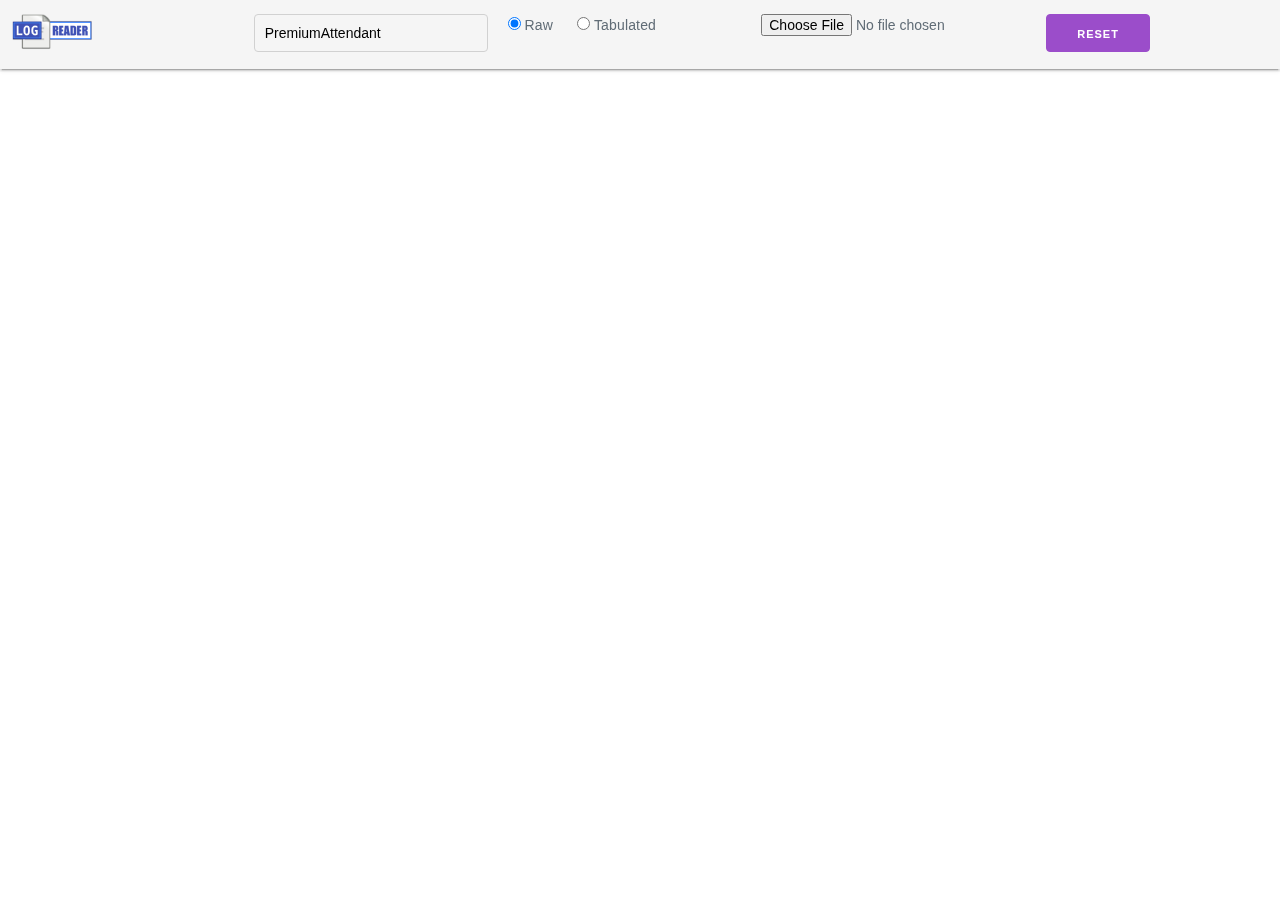
<file: src/index.html>
<!DOCTYPE html>
<html>

<head>
    <meta name="viewport" content="width=device-width, initial-scale=1">
    <meta name="description" content="LogViewer is web-based log file viewer">
    <meta name="author" content="Abhishek Kumar (kumarab@hcl.com)">
    <meta name="copyright" content="Abhishek Kumar (c) 2017">
    <meta name="license" content="MIT">
    <title>Log Reader</title>
    <link rel="shortcut icon" href="img/favicon.ico" type="image/x-icon">
    <link rel="icon" href="img/favicon.ico" type="image/x-icon">
    <link rel="stylesheet" href="css/normalize.css">
    <link rel="stylesheet" href="css/milligram.css">
    <link rel="stylesheet" href="css/main.css">
</head>

<body>
    <div class="app-ribbon mdl-shadow--2dp">
        <form id="ctrlPanel">
            <div class="row">
                <div class="column">
                    <img class="app-logo" src="img/logo.png">
                </div>
                <div class="column app-ctrl">
                    <input type="text" name="filterStr" id="filterStr" placeholder="Filter" value="PremiumAttendant">
                </div>
                <div class="column app-ctrl">
                    <input type="radio" name="outputFmt" id="fmtRaw" value="raw" checked> Raw
                    <span class="hspacer"></span>
                    <input type="radio" name="outputFmt" id="fmtTable" value="tabulated"> Tabulated
                </div>
                <div class="column app-ctrl">
                    <input type="file" name="fileRef" id="fileRef" />
                </div>
                <div class="column app-ctrl">
                    <input type="reset" value="Reset" />
                </div>
            </div>
        </form>
    </div>
    <div class="output hide">
        <pre class="raw"><code></code></pre>
        <div class="tabulate"></div>
    </div>
    <div id="appAbout" class="modal-box hide">
        <div class="modal-box-content">
            <span class="modal-btn-close">&times;</span>
            <div class="row">
            	<div class="column">
                    <img class="app-about-logo" src="img/logo.png">
                </div>
                <div class="column">
		            <h3>Log Reader</h3>
		            <p><i>Version 0.0.1</i></p>
		        	<p>Copyright (c) 2018 Abhishek Kumar.<br>All rights reserved.</p>
		        </div>
        	</div>
        </div>
    </div>
    <script src="js/jquery-3.2.1.js"></script>
    <script src="js/main.js"></script>
</body>

</html>
</file>
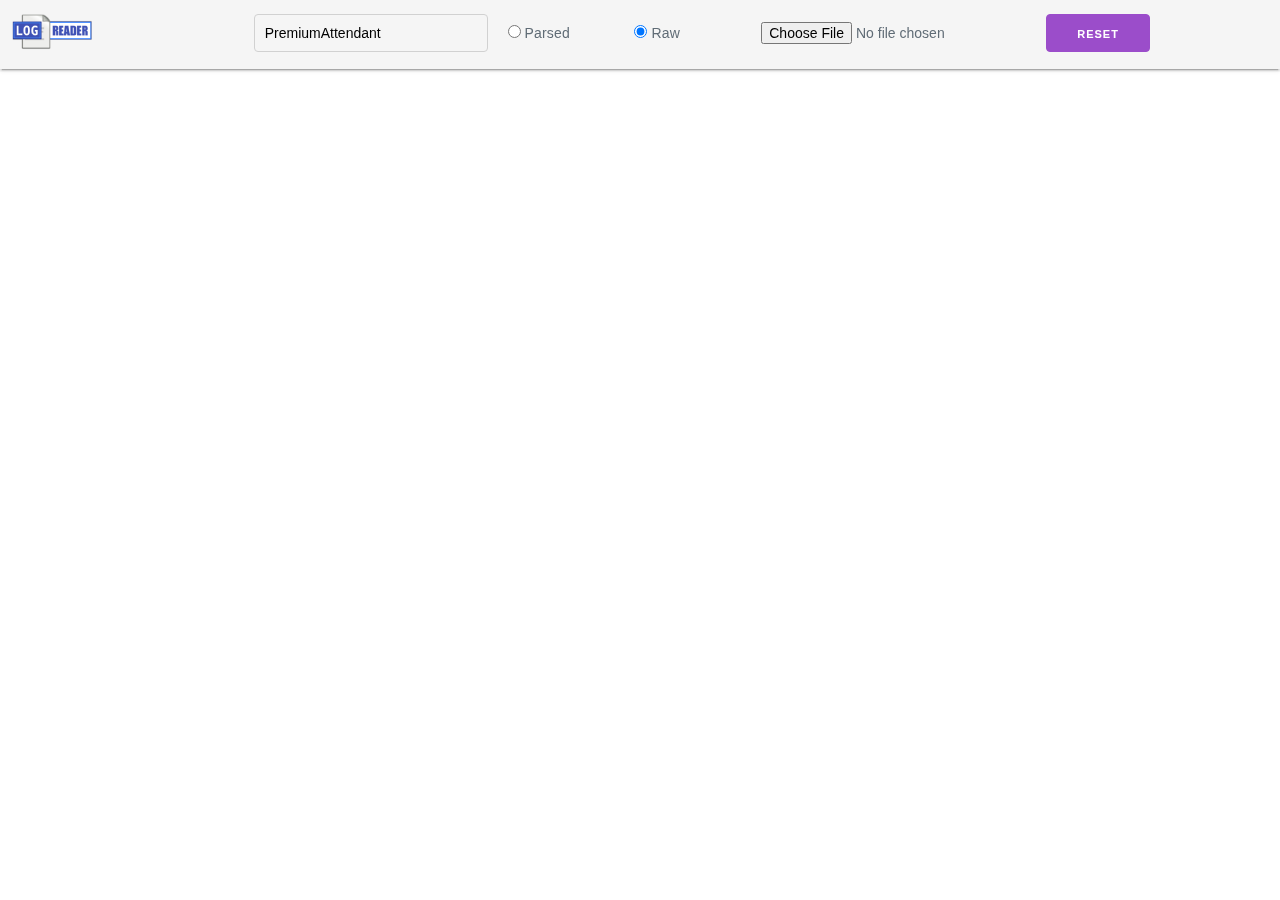
<file: src/window.html>
<!DOCTYPE html>
<html>

<head>
    <meta name="viewport" content="width=device-width, initial-scale=1">
    <meta name="description" content="LogViewer is web-based log file viewer">
    <meta name="author" content="Abhishek Kumar (kumarab@hcl.com)">
    <meta name="copyright" content="Abhishek Kumar (c) 2017">
    <meta name="license" content="MIT">
    <title>Log Reader</title>
    <link rel="shortcut icon" href="img/favicon.ico" type="image/x-icon">
    <link rel="icon" href="img/favicon.ico" type="image/x-icon">
    <link rel="stylesheet" href="css/normalize.css">
    <link rel="stylesheet" href="css/milligram.css">
    <link rel="stylesheet" href="css/main.css">
</head>

<body>
    <div class="app-ribbon mdl-shadow--2dp">
        <form id="ctrlPanel">
            <div class="row">
                <div class="column">
                    <img class="app-logo" src="img/logo.png">
                </div>
                <div class="column app-ctrl">
                    <input type="text" name="filterStr" id="filterStr" placeholder="Filter" value="PremiumAttendant">
                </div>
                <div class="column app-ctrl">
                    <div class="row vg-rv">
                        <div class="column app-ctrl">
                            <input type="radio" name="outputFmt" id="fmtParsed" value="parsed"> Parsed
                        </div>
                        <div class="column app-ctrl">
                            <input type="radio" name="outputFmt" id="fmtRaw" value="raw" checked> Raw
                        </div>
                    </div>
                </div>
                <div class="column app-ctrl vg-fs">
                    <input type="file" name="fileRef" id="fileRef" />
                </div>
                <div class="column app-ctrl">
                    <input type="reset" value="Reset" />
                </div>
            </div>
        </form>
    </div>
    <div class="output hide">
        <pre class="raw"><code></code></pre>
        <div class="parsed hide"></div>
    </div>
    <div id="appAbout" class="modal-box hide">
        <div class="modal-box-content">
            <span class="modal-btn-close">&times;</span>
            <div class="row">
            	<div class="column">
                    <img class="app-about-logo" src="img/icon.png">
                </div>
                <div class="column">
		            <h3>Log Reader</h3>
		            <p><i>Version 0.0.2</i></p>
		        	<p>&copy; 2018 Abhishek Kumar.<br>All rights reserved.</p>
		        </div>
        	</div>
        </div>
    </div>
    <script src="js/jquery-3.2.1.js"></script>
    <script src="js/main.js"></script>
</body>

</html>
</file>
<file: src/css/milligram.css>
/*!
 * Milligram v1.3.0
 * https://milligram.github.io
 *
 * Copyright (c) 2017 CJ Patoilo
 * Licensed under the MIT license
 */

*,
*:after,
*:before {
  box-sizing: inherit;
}

html {
  box-sizing: border-box;
  font-size: 62.5%;
}

body {
  color: #606c76;
  font-family: 'Roboto', 'Helvetica Neue', 'Helvetica', 'Arial', sans-serif;
  font-size: 1.6em;
  font-weight: 300;
  letter-spacing: .01em;
  line-height: 1.6;
}

blockquote {
  border-left: 0.3rem solid #d1d1d1;
  margin-left: 0;
  margin-right: 0;
  padding: 1rem 1.5rem;
}

blockquote *:last-child {
  margin-bottom: 0;
}

.button,
button,
input[type='button'],
input[type='reset'],
input[type='submit'] {
  background-color: #9b4dca;
  border: 0.1rem solid #9b4dca;
  border-radius: .4rem;
  color: #fff;
  cursor: pointer;
  display: inline-block;
  font-size: 1.1rem;
  font-weight: 700;
  height: 3.8rem;
  letter-spacing: .1rem;
  line-height: 3.8rem;
  padding: 0 3.0rem;
  text-align: center;
  text-decoration: none;
  text-transform: uppercase;
  white-space: nowrap;
}

.button:focus, .button:hover,
button:focus,
button:hover,
input[type='button']:focus,
input[type='button']:hover,
input[type='reset']:focus,
input[type='reset']:hover,
input[type='submit']:focus,
input[type='submit']:hover {
  background-color: #606c76;
  border-color: #606c76;
  color: #fff;
  outline: 0;
}

.button[disabled],
button[disabled],
input[type='button'][disabled],
input[type='reset'][disabled],
input[type='submit'][disabled] {
  cursor: default;
  opacity: .5;
}

.button[disabled]:focus, .button[disabled]:hover,
button[disabled]:focus,
button[disabled]:hover,
input[type='button'][disabled]:focus,
input[type='button'][disabled]:hover,
input[type='reset'][disabled]:focus,
input[type='reset'][disabled]:hover,
input[type='submit'][disabled]:focus,
input[type='submit'][disabled]:hover {
  background-color: #9b4dca;
  border-color: #9b4dca;
}

.button.button-outline,
button.button-outline,
input[type='button'].button-outline,
input[type='reset'].button-outline,
input[type='submit'].button-outline {
  background-color: transparent;
  color: #9b4dca;
}

.button.button-outline:focus, .button.button-outline:hover,
button.button-outline:focus,
button.button-outline:hover,
input[type='button'].button-outline:focus,
input[type='button'].button-outline:hover,
input[type='reset'].button-outline:focus,
input[type='reset'].button-outline:hover,
input[type='submit'].button-outline:focus,
input[type='submit'].button-outline:hover {
  background-color: transparent;
  border-color: #606c76;
  color: #606c76;
}

.button.button-outline[disabled]:focus, .button.button-outline[disabled]:hover,
button.button-outline[disabled]:focus,
button.button-outline[disabled]:hover,
input[type='button'].button-outline[disabled]:focus,
input[type='button'].button-outline[disabled]:hover,
input[type='reset'].button-outline[disabled]:focus,
input[type='reset'].button-outline[disabled]:hover,
input[type='submit'].button-outline[disabled]:focus,
input[type='submit'].button-outline[disabled]:hover {
  border-color: inherit;
  color: #9b4dca;
}

.button.button-clear,
button.button-clear,
input[type='button'].button-clear,
input[type='reset'].button-clear,
input[type='submit'].button-clear {
  background-color: transparent;
  border-color: transparent;
  color: #9b4dca;
}

.button.button-clear:focus, .button.button-clear:hover,
button.button-clear:focus,
button.button-clear:hover,
input[type='button'].button-clear:focus,
input[type='button'].button-clear:hover,
input[type='reset'].button-clear:focus,
input[type='reset'].button-clear:hover,
input[type='submit'].button-clear:focus,
input[type='submit'].button-clear:hover {
  background-color: transparent;
  border-color: transparent;
  color: #606c76;
}

.button.button-clear[disabled]:focus, .button.button-clear[disabled]:hover,
button.button-clear[disabled]:focus,
button.button-clear[disabled]:hover,
input[type='button'].button-clear[disabled]:focus,
input[type='button'].button-clear[disabled]:hover,
input[type='reset'].button-clear[disabled]:focus,
input[type='reset'].button-clear[disabled]:hover,
input[type='submit'].button-clear[disabled]:focus,
input[type='submit'].button-clear[disabled]:hover {
  color: #9b4dca;
}

code {
  background: #f4f5f6;
  border-radius: .4rem;
  font-size: 86%;
  margin: 0 .2rem;
  padding: .2rem .5rem;
  white-space: nowrap;
}

pre {
  background: #f4f5f6;
  border-left: 0.3rem solid #9b4dca;
  overflow-y: hidden;
}

pre > code {
  border-radius: 0;
  display: block;
  padding: 1rem 1.5rem;
  white-space: pre;
}

hr {
  border: 0;
  border-top: 0.1rem solid #f4f5f6;
  margin: 3.0rem 0;
}

input[type='email'],
input[type='number'],
input[type='password'],
input[type='search'],
input[type='tel'],
input[type='text'],
input[type='url'],
textarea,
select {
  -webkit-appearance: none;
     -moz-appearance: none;
          appearance: none;
  background-color: transparent;
  border: 0.1rem solid #d1d1d1;
  border-radius: .4rem;
  box-shadow: none;
  box-sizing: inherit;
  height: 3.8rem;
  padding: .6rem 1.0rem;
  width: 100%;
}

input[type='email']:focus,
input[type='number']:focus,
input[type='password']:focus,
input[type='search']:focus,
input[type='tel']:focus,
input[type='text']:focus,
input[type='url']:focus,
textarea:focus,
select:focus {
  border-color: #9b4dca;
  outline: 0;
}

select {
  background: url('data:image/svg+xml;utf8,<svg xmlns="http://www.w3.org/2000/svg" height="14" viewBox="0 0 29 14" width="29"><path fill="#d1d1d1" d="M9.37727 3.625l5.08154 6.93523L19.54036 3.625"/></svg>') center right no-repeat;
  padding-right: 3.0rem;
}

select:focus {
  background-image: url('data:image/svg+xml;utf8,<svg xmlns="http://www.w3.org/2000/svg" height="14" viewBox="0 0 29 14" width="29"><path fill="#9b4dca" d="M9.37727 3.625l5.08154 6.93523L19.54036 3.625"/></svg>');
}

textarea {
  min-height: 6.5rem;
}

label,
legend {
  display: block;
  font-size: 1.6rem;
  font-weight: 700;
  margin-bottom: .5rem;
}

fieldset {
  border-width: 0;
  padding: 0;
}

input[type='checkbox'],
input[type='radio'] {
  display: inline;
}

.label-inline {
  display: inline-block;
  font-weight: normal;
  margin-left: .5rem;
}

.container {
  margin: 0 auto;
  max-width: 112.0rem;
  padding: 0 2.0rem;
  position: relative;
  width: 100%;
}

.row {
  display: flex;
  flex-direction: column;
  padding: 0;
  width: 100%;
}

.row.row-no-padding {
  padding: 0;
}

.row.row-no-padding > .column {
  padding: 0;
}

.row.row-wrap {
  flex-wrap: wrap;
}

.row.row-top {
  align-items: flex-start;
}

.row.row-bottom {
  align-items: flex-end;
}

.row.row-center {
  align-items: center;
}

.row.row-stretch {
  align-items: stretch;
}

.row.row-baseline {
  align-items: baseline;
}

.row .column {
  display: block;
  flex: 1 1 auto;
  margin-left: 0;
  max-width: 100%;
  width: 100%;
}

.row .column.column-offset-10 {
  margin-left: 10%;
}

.row .column.column-offset-20 {
  margin-left: 20%;
}

.row .column.column-offset-25 {
  margin-left: 25%;
}

.row .column.column-offset-33, .row .column.column-offset-34 {
  margin-left: 33.3333%;
}

.row .column.column-offset-50 {
  margin-left: 50%;
}

.row .column.column-offset-66, .row .column.column-offset-67 {
  margin-left: 66.6666%;
}

.row .column.column-offset-75 {
  margin-left: 75%;
}

.row .column.column-offset-80 {
  margin-left: 80%;
}

.row .column.column-offset-90 {
  margin-left: 90%;
}

.row .column.column-10 {
  flex: 0 0 10%;
  max-width: 10%;
}

.row .column.column-20 {
  flex: 0 0 20%;
  max-width: 20%;
}

.row .column.column-25 {
  flex: 0 0 25%;
  max-width: 25%;
}

.row .column.column-33, .row .column.column-34 {
  flex: 0 0 33.3333%;
  max-width: 33.3333%;
}

.row .column.column-40 {
  flex: 0 0 40%;
  max-width: 40%;
}

.row .column.column-50 {
  flex: 0 0 50%;
  max-width: 50%;
}

.row .column.column-60 {
  flex: 0 0 60%;
  max-width: 60%;
}

.row .column.column-66, .row .column.column-67 {
  flex: 0 0 66.6666%;
  max-width: 66.6666%;
}

.row .column.column-75 {
  flex: 0 0 75%;
  max-width: 75%;
}

.row .column.column-80 {
  flex: 0 0 80%;
  max-width: 80%;
}

.row .column.column-90 {
  flex: 0 0 90%;
  max-width: 90%;
}

.row .column .column-top {
  align-self: flex-start;
}

.row .column .column-bottom {
  align-self: flex-end;
}

.row .column .column-center {
  -ms-grid-row-align: center;
      align-self: center;
}

@media (min-width: 40rem) {
  .row {
    flex-direction: row;
    margin-left: -1.0rem;
    width: calc(100% + 2.0rem);
  }
  .row .column {
    margin-bottom: inherit;
    padding: 0 1.0rem;
  }
}

a {
  color: #9b4dca;
  text-decoration: none;
}

a:focus, a:hover {
  color: #606c76;
}

dl,
ol,
ul {
  list-style: none;
  margin-top: 0;
  padding-left: 0;
}

dl dl,
dl ol,
dl ul,
ol dl,
ol ol,
ol ul,
ul dl,
ul ol,
ul ul {
  font-size: 90%;
  margin: 1.5rem 0 1.5rem 3.0rem;
}

ol {
  list-style: decimal inside;
}

ul {
  list-style: circle inside;
}

.button,
button,
dd,
dt,
li {
  margin-bottom: 1.0rem;
}

fieldset,
input,
select,
textarea {
  margin-bottom: 1.5rem;
}

blockquote,
dl,
figure,
form,
ol,
p,
pre,
table,
ul {
  margin-bottom: 2.5rem;
}

table {
  border-spacing: 0;
  width: 100%;
}

td,
th {
  border-bottom: 0.1rem solid #e1e1e1;
  padding: 1.2rem 1.5rem;
  text-align: left;
}

td:first-child,
th:first-child {
  padding-left: 0;
}

td:last-child,
th:last-child {
  padding-right: 0;
}

b,
strong {
  font-weight: bold;
}

p {
  margin-top: 0;
}

h1,
h2,
h3,
h4,
h5,
h6 {
  font-weight: 300;
  letter-spacing: -.1rem;
  margin-bottom: 2.0rem;
  margin-top: 0;
}

h1 {
  font-size: 4.6rem;
  line-height: 1.2;
}

h2 {
  font-size: 3.6rem;
  line-height: 1.25;
}

h3 {
  font-size: 2.8rem;
  line-height: 1.3;
}

h4 {
  font-size: 2.2rem;
  letter-spacing: -.08rem;
  line-height: 1.35;
}

h5 {
  font-size: 1.8rem;
  letter-spacing: -.05rem;
  line-height: 1.5;
}

h6 {
  font-size: 1.6rem;
  letter-spacing: 0;
  line-height: 1.4;
}

img {
  max-width: 100%;
}

.clearfix:after {
  clear: both;
  content: ' ';
  display: table;
}

.float-left {
  float: left;
}

.float-right {
  float: right;
}

/*# sourceMappingURL=milligram.css.map */
</file>
<file: src/css/main.css>
html, body {
    overflow-x: visible;
    overflow-y: visible;
}

.hide {
	display: none;
}

.success {
	color: green;
}

.failure,
.error {
	color: red;
}

.mdl-shadow--2dp {
	box-shadow: 0 2px 2px 0 rgba(0, 0, 0, .14), 0 3px 1px -2px rgba(0, 0, 0, .2), 0 1px 5px 0 rgba(0, 0, 0, .12);
}

.mdl-card {
	display: -webkit-flex;
	display: -ms-flexbox;
	display: flex;
	-webkit-flex-direction: column;
	-ms-flex-direction: column;
	flex-direction: column;
	font-size: 16px;
	font-weight: 400;
	min-height: 200px;
	overflow: hidden;
	z-index: 1;
	position: relative;
	background: #fff;
	border-radius: 2px;
	box-sizing: border-box;
	padding: 1rem 1rem;
	width: auto;
}

.mdl-card .flipper {
	text-align: right;
	cursor: pointer;
}

.mdl-card .input .message {
	color: indianred;
}

/* Custom button size */
.button-small {
	font-size: .8rem;
	height: 2.8rem;
	line-height: 2.8rem;
	padding: 0 1.5rem;
}

.button-large {
	font-size: 1.4rem;
	height: 4.5rem;
	line-height: 4.5rem;
	padding: 0 2rem;
}

.hspacer {
	margin: 0 10px 0 10px;
}

.vspacer {
	margin: 10px 0 10px 0;
	display: block;
}

@media screen and (min-width:640px) {
	.row {
		margin-bottom: 5px;
	}
}

.app-ribbon {
	width: 100%;
	background-color: whitesmoke;
	top:0;
	position: fixed;
}

.app-logo {
	width: 86px;
	margin: 10px 10px 0px 10px;
	cursor: pointer;
}

.app-about-logo {
	width: 75%;
	margin: 0 10%;
}

.app-ribbon form {
    margin-bottom: 0;
    font-size: 14px;
}

@media (min-width:40rem) {
	.app-ctrl {
		margin-top: 1em;
	}

	.app-ctrl input {
		margin-bottom: 0;
	}

}

@media (max-width:40rem) {
	.app-ctrl {
		padding-right: 1em;
		padding-left: 1em;
	}

}

.output {
	margin: 5.5em 1em 1em 1em;
	-webkit-user-select: text;
}

.output .raw {
	font-size: 14px;
	overflow-y: unset;
}

.output pre.raw,
.output pre.raw code {
	background: transparent;
}

.output .parsed {
	font-size: 12px;
}

.output .parsed table {
    border-left: 0.3rem solid palevioletred;
    padding-left: 10px;
    padding-right: 15px;
}

/* The Modal (background) */
.modal-box {
	z-index: 1;
	position: absolute;
	margin: auto;
	top: 0;
	right: 0;
	bottom: 0;
	left: 0;
	width: 100%;
	height: 100%;
	overflow: auto;
	background-color: rgb(0, 0, 0);
	background-color: rgba(0, 0, 0, 0.4);
}

/* Modal Content */
.modal-box-content {
	background-color: #fefefe;
	margin: auto;
	padding: 10px 20px 10px 20px;
	border: 1px solid #888;
	width: 50%;
	border-radius: 3px;
	left: 25%;
	top: 25%;
	position: absolute;
}

/* Modal Close Button */
.modal-btn-close {
	color: #aaaaaa;
	float: right;
	font-size: 28px;
	font-weight: bold;
}

.modal-btn-close:hover,
.modal-btn-close:focus {
	color: #000;
	text-decoration: none;
	cursor: pointer;
}

.vg-rv {
	margin-top: -6px !important;
}

.vg-fs {
	padding-top: 8px !important;
}
</file>
